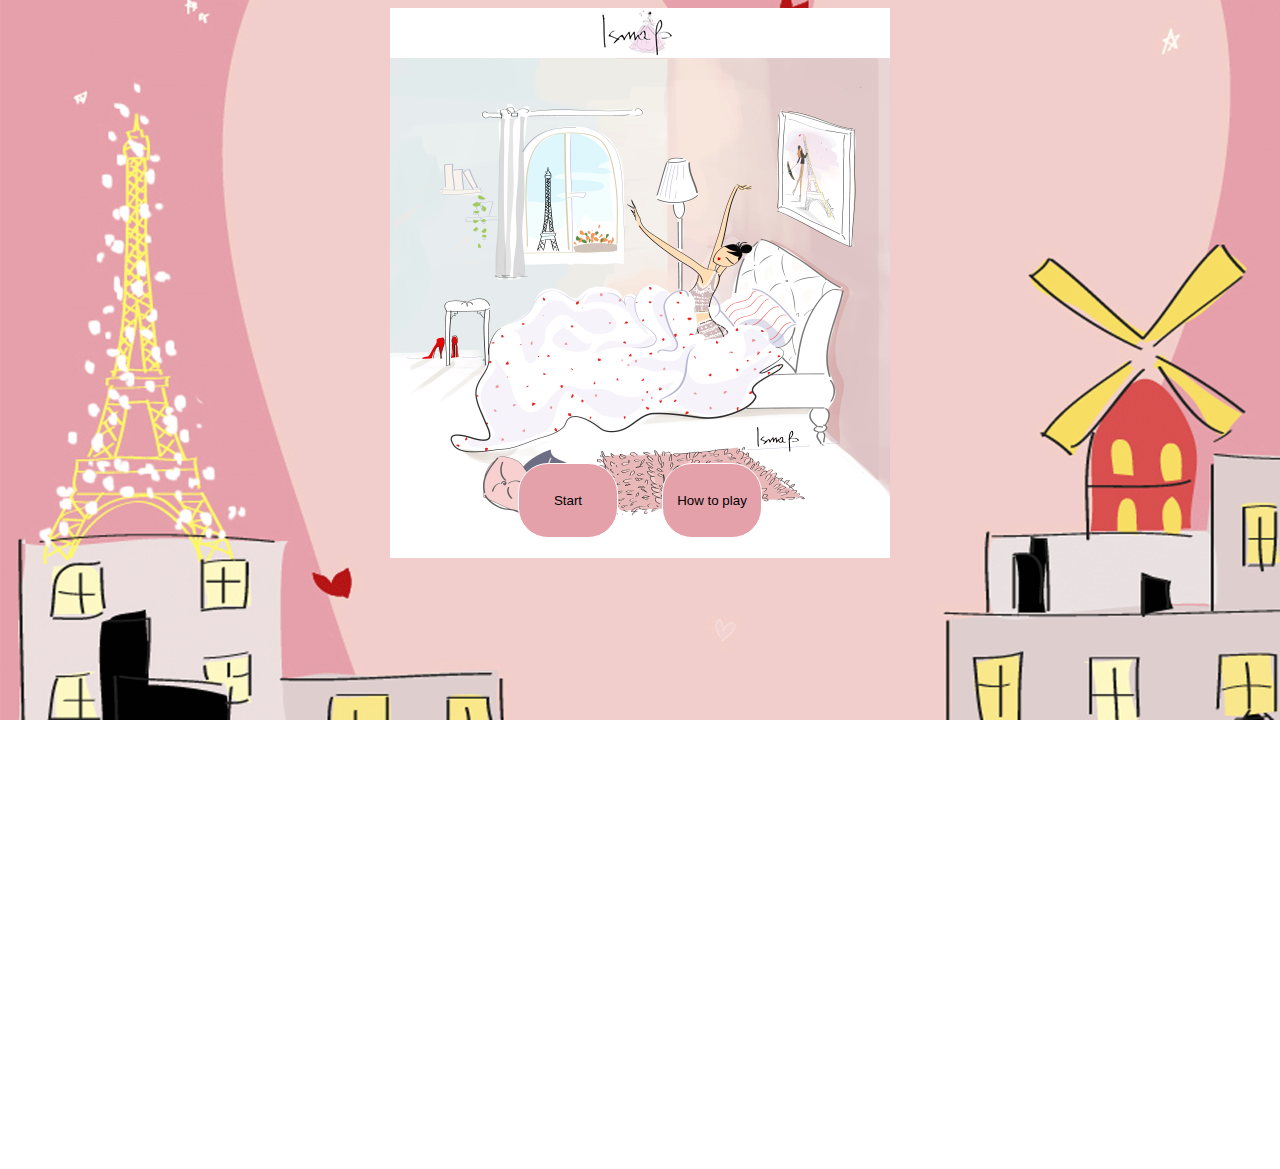
<file: index.html>
<!DOCTYPE html>
<html lang="en">
  <head>
    <meta charset="UTF-8" />
    <meta name="viewport" content="width=device-width, initial-scale=1.0" />
    <link rel="stylesheet" href="./style.css" />
    <!-- <script type="module" src="/app.js"></script> -->
    <script type="module" src="./event.js"></script>
    <title>Find the object</title>
  </head>

  <body>
    <header class="header">
      <div class="div-header"></div>
    </header>
    <div class="container-index">
      <div id="indexMain" class="index-main">
        <div class="popup-index">
          <span class="popup-para">
            After un long journey, Isma can't find her things and her kittens!
            <br />
            Can you help her?<br />
            You have 30 seconds for each level<br />
            Level 1 & 2 : find 8 objects<br />
            Level 3 : find the 5 kittens<br />
            Good luck !!!
          </span>
        </div>
      </div>

      <div id="btns-index" class="btns-index">
        <div class="content-index">
          <button class="btn-start" onclick="location.href='./level-1.html'">
            Start
          </button>
          <button class="btn-how">How to play</button>
        </div>
      </div>

      <!-- <div id="homePageStartButton">
        <a href="/level-1.html">Start</a>
      </div> -->
    </div>
  </body>
</html>
</file>
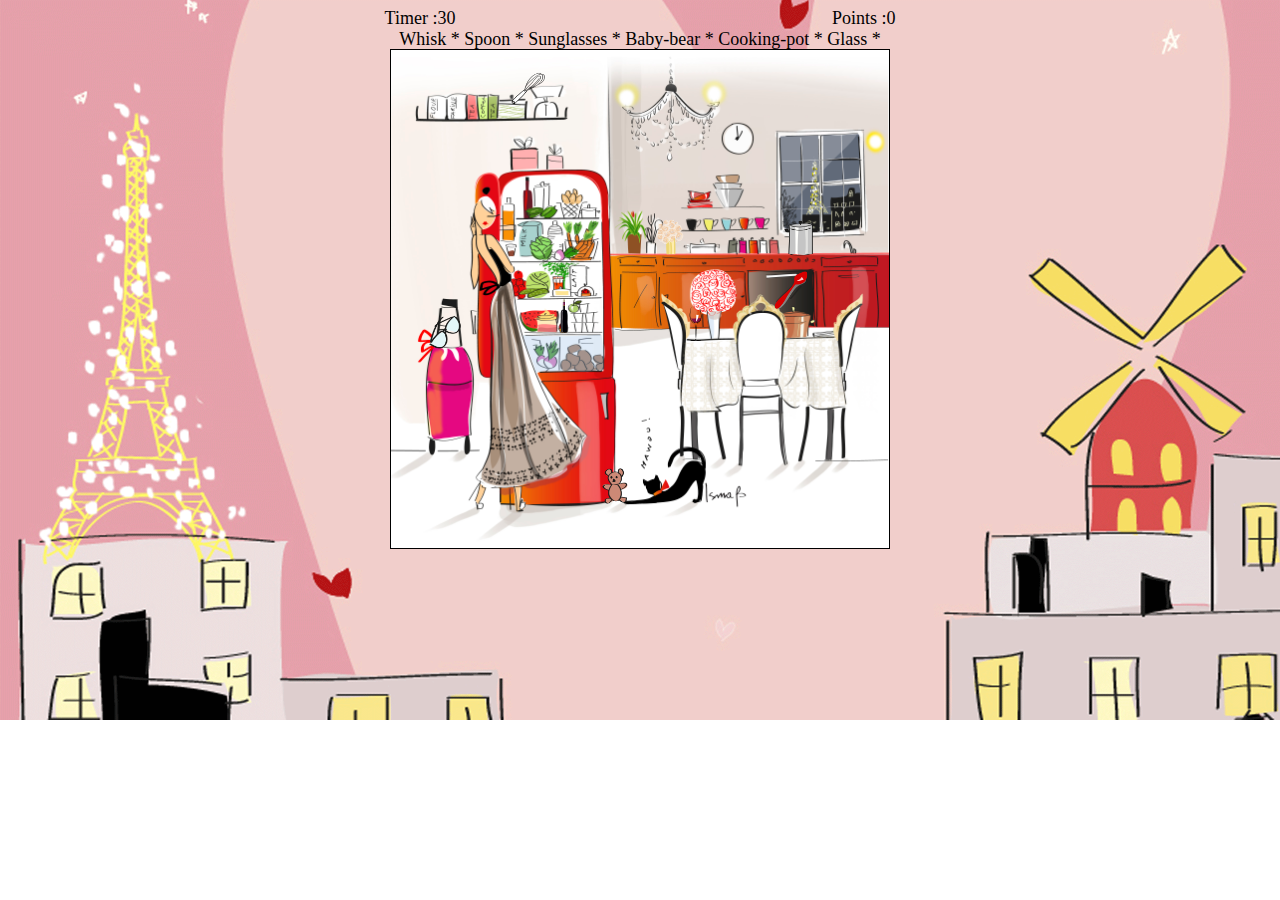
<file: level-1.html>
<!DOCTYPE html>
<html lang="en">

<head>
    <meta charset="UTF-8">
    <meta name="viewport" content="width=device-width, initial-scale=1.0">
    <link rel="stylesheet" href="./style.css">
    <script type="module" src="./app.js"></script>

    <title>Find the object - Level 1</title>
</head>

<body>

    <div id="header" class="header">
        
        <div class="timer"> <span id="timer">Timer :30</span></div>
        <div class="points"><span class="point">Points :0</span> </div>
    

    </div>
    <div id="container" class="container">
        <div id="popup" class="popup">
            <div class="popup-content">
               


            </div>
        </div>
        <div id="objectsToFind"></div>
        <div id="game-grid" class="game-grid">


            <img id="Whisk" class="images" src="./images/IsmaB/Objets/fouet.png" alt="fouet" style="left:115px; top:19px;" >
            <img id="Spoon" class="images" src="./images/IsmaB/Objets/cuillere.png" alt="cuillere" style="left:380px; top:220px;"
                >
            <img id="Sunglasses" class="images" src="./images/IsmaB/TrouverIntrus/lunetteCuisine.png" alt="lunettes"
                style="left:34px; top:262px;" >
            <img id="Baby-bear" class="images" src="./images/IsmaB/TrouverIntrus/ours.png" alt="ourson"
                style="left:204px; top:416px;" >
                <img id="Cooking-pot" class="images" src="./images/IsmaB/Objets/marmitte.png" alt="marmite"
                style="left:390px; top:168px;" >
                <img id="Glass" class="images" src="./images/IsmaB/Objets/verre.png" alt="verre"
                style="left:284px; top:254px;" >
                <img id="Wine" class="images" src="./images/IsmaB/Objets/vin.png" alt="vin"
                style="left:155px; top:248px;" >
                <img id="Vase" class="images" src="./images/IsmaB/Objets/vase.png" alt="vin"
                style="left:260px; top:167px;" >




        </div>
    </div>
   
    

</body>

</html>
</file>
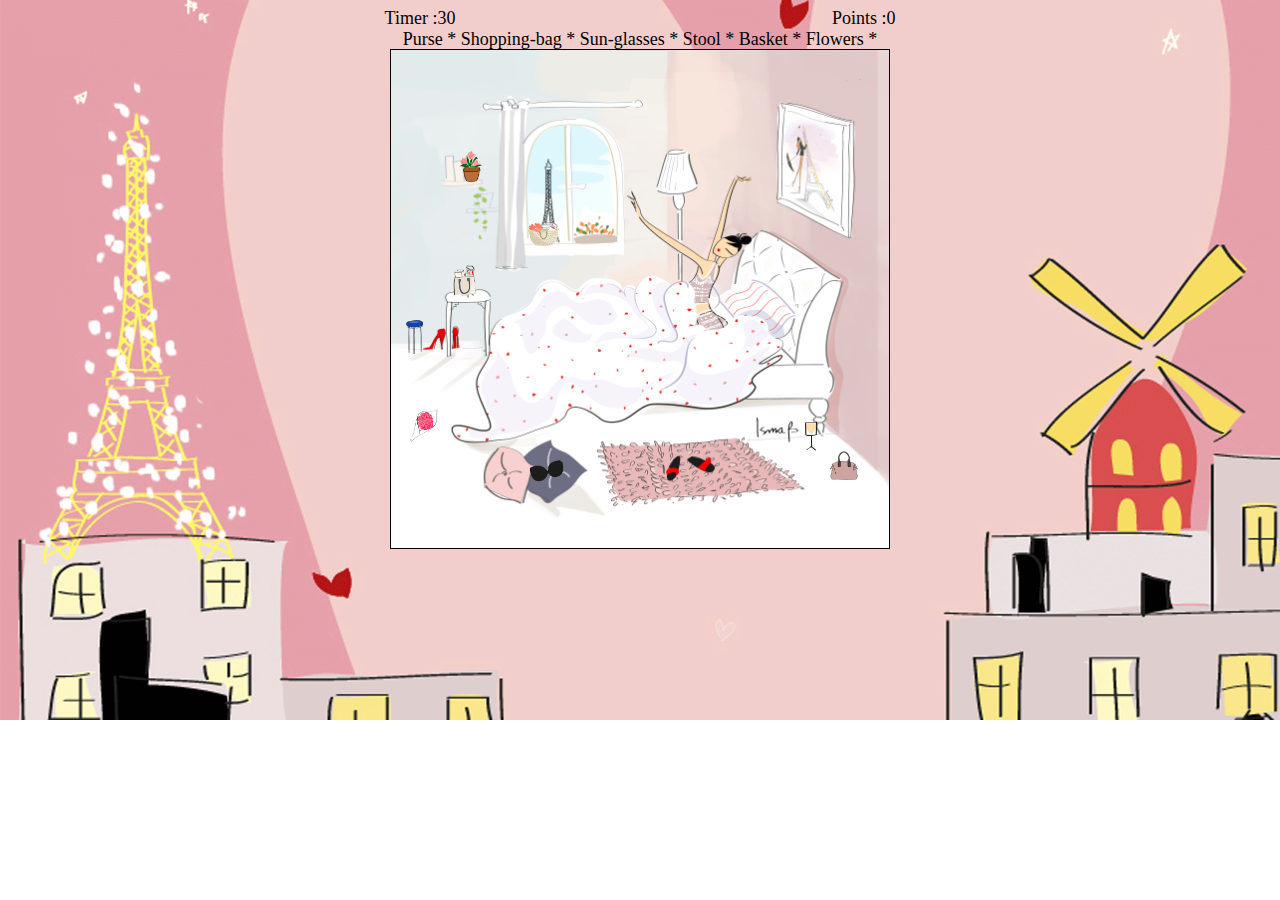
<file: level-2.html>
<!DOCTYPE html>
<html lang="en">
  <head>
    <meta charset="UTF-8" />
    <meta name="viewport" content="width=device-width, initial-scale=1.0" />
    <link rel="stylesheet" href="./style.css" />
    <script type="module" src="./app.js"></script>

    <title>Find the object - Level 2</title>
  </head>

  <body>
    <div id="header" class="header">
      <div class="timer"><span id="timer">Timer :30</span></div>
      <div class="points"><span class="point">Points :0</span></div>
    </div>
    <div id="container" class="container">
      <div id="popup" class="popup">
        <div class="popup-content"></div>
      </div>
      <div id="objectsToFind"></div>
      <div id="game-grid-2" class="game-grid-2">
        <img
          id="Purse"
          class="images"
          src="./images/IsmaB/Objets/sac.png"
          alt="sac-a-main"
          style="left: 433px; top: 397px;"
        />
        <img
          id="Shopping-bag"
          class="images"
          src="./images/IsmaB/chambreObjets/sac.png"
          alt="sac"
          style="left: 54px; top: 209px;"
        />
        <img
          id="Sun-glasses"
          class="images"
          src="./images/IsmaB/Objets/lunettes.png"
          alt="lunettes"
          style="left: 136px; top: 398px;"
        />
        <img
          id="Stool"
          class="images"
          src="./images/IsmaB/Objets/tabouret.png"
          alt="tabouret"
          style="left: 4px; top: 265px;"
        />
        <img
          id="Basket"
          class="images"
          src="./images/IsmaB/Objets/panier.png"
          alt="panier"
          style="left: 133px; top: 166px;"
        />
        <img
          id="Flowers"
          class="images"
          src="./images/IsmaB/Objets/fleurs.png"
          alt="fleurs"
          style="left: 14px; top: 354px;"
        />
        <img
          id="Flowerpot"
          class="images"
          src="./images/IsmaB/Objets/potDeFleurs.png"
          alt="pot-de-fleurs"
          style="left: 59px; top: 95px;"
        />
        <img
          id="Glass"
          class="images"
          src="./images/IsmaB/Objets/varre2.png"
          alt="verre"
          style="left: 400px; top: 366px;"
        />
      </div>
    </div>
  </body>
</html>
</file>
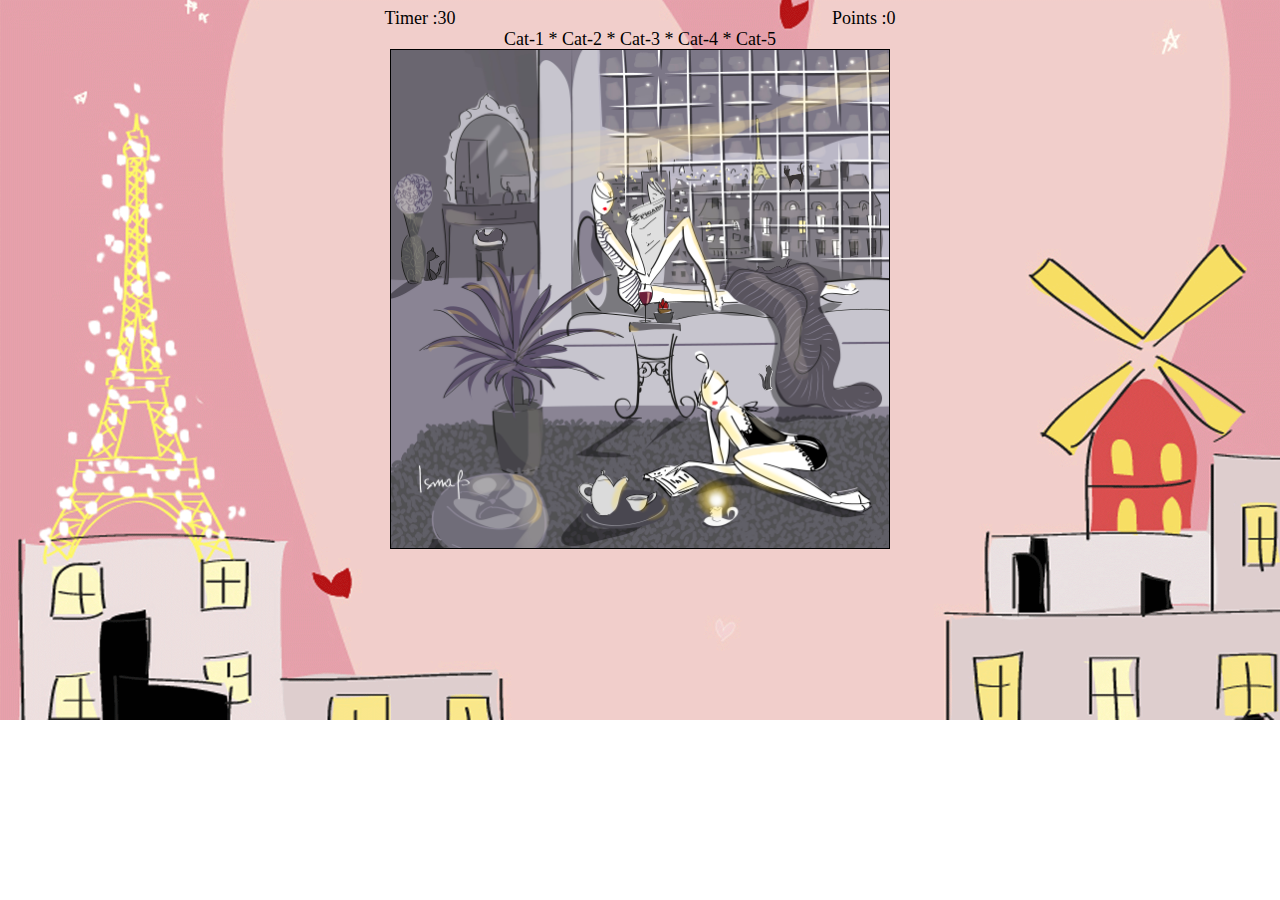
<file: level-3.html>
<!DOCTYPE html>
<html lang="en">
  <head>
    <meta charset="UTF-8" />
    <meta name="viewport" content="width=device-width, initial-scale=1.0" />
    <link rel="stylesheet" href="./style.css" />
    <script type="module" src="./app.js"></script>

    <title>Find the object - Level 3</title>
  </head>

  <body>
    <div id="header" class="header">
      <div class="timer"><span id="timer">Timer :30</span></div>
      <div class="points"><span class="point">Points :0</span></div>
    </div>
    <div id="container" class="container">
      <div id="popup" class="popup">
        <div class="popup-content"></div>
      </div>
      <div id="objectsToFind"></div>
      <div id="game-grid-3" class="game-grid-3">
        <img
          id="Cat-1"
          class="images"
          style="left: 356px; top: 310px;"
          src="./images/IsmaB/trouvezLesChats/chat1.png"
          alt="chat1"
        />
        <img
          id="Cat-2"
          class="images"
          style="left: 362px; top: 196px;"
          src="./images/IsmaB/trouvezLesChats/chat2.png"
          alt="chat2"
        />
        <img
          id="Cat-3"
          class="images"
          style="left: 77px; top: 167px;"
          src="./images/IsmaB/trouvezLesChats/chat3.png"
          alt="chat3"
        />
        <img
          id="Cat-4"
          class="images"
          style="left: 382px; top: 106px;"
          src="./images/IsmaB/trouvezLesChats/chat4.png"
          alt="chat4"
        />
        <img
          id="Cat-5"
          class="images"
          style="left: 20px; top: 193px;"
          src="./images/IsmaB/trouvezLesChats/chat5.png"
          alt="chat5"
        />
      </div>
    </div>
  </body>
</html>
</file>
<file: style.css>
@import url("https://fonts.googleapis.com/css2?family=Nothing+You+Could+Do&display=swap");

* {
  box-sizing: border-box;
  outline: none;
}

body {
  background-image: url(./images/IsmaB/background.png);
  background-size: 100%;
  background-repeat: no-repeat;
}

.container {
  display: flex;
  justify-content: center;
  align-items: center;
  flex-direction: column;
}

.container-index {
  display: flex;
  justify-content: flex-end;
  align-items: center;
  flex-direction: column;
}

.btns-index {
  z-index: 1;
  position: absolute;
}

.btn-start {
  background: #e4a1aa;
  border: 1px solid white;

  width: 100px;
  height: 75px;
  border-radius: 30px;
  margin: 20px;
}

.btn-start:hover {
  background: #d94f4f;
  color: white;
  transform: scale(1.05);
  border: 1px solid white;

  width: 100px;
  height: 75px;
  border-radius: 30px;
  margin: 20px;
}

.btn-how {
  background: #e4a1aa;
  width: 100px;
  height: 75px;
  border: 1px solid white;
  border-radius: 30px;
  margin: 20px;
}

.btn-how:hover {
  background: #d94f4f;
  color: white;
  transform: scale(1.05);
  border: 1px solid white;
  width: 100px;
  height: 75px;
  border-radius: 30px;
  margin: 20px;
}
.popup-para {
  font-family: "Nothing You Could Do", cursive;

  text-align: center;
  color: transparent;
}

.popup-para.visible {
  font-family: "Nothing You Could Do", cursive;
  font-size: 20px;
  text-align: center;
  color: black;
  transition: color 1s;
}

.index-main {
  width: 500px;
  height: 500px;
  background-image: url(./images/IsmaB/chambreObjets/chambreObjetVide.jpg);
  background-size: 100%;
  display: flex;
  justify-content: center;
  flex-direction: column;
  align-items: center;
}
.div-header {
  background-image: url(./images/IsmaB/signature.png);
  width: 500px;
  height: 50px;
  display: flex;
  justify-content: center;
}

.popup-index {
  position: absolute;
  transition: width 0.2s, height 0.2s, background-color 0.2s;

  width: 0px;
  height: 0px;
}

.popup-index.visible {
  width: 450px;
  height: 250px;
  background-color: white;
  z-index: 11;
  border: 1px;
  border-radius: 30px;
  display: flex;
  justify-content: center;
  flex-direction: column;
  align-items: center;
}

.header {
  display: flex;
  justify-content: space-evenly;
  font-size: 18px;
}

#objectsToFind {
  width: 500px;
  height: 20px;
  text-align: center;
  font-size: 18px;
}

div.game-grid {
  width: 500px;
  height: 500px;
  position: relative;
  border: 1px solid black;
  background-image: url(./images/IsmaB/TrouverIntrus/cuisineIntrusVide.jpg);
  background-repeat: no-repeat;
  background-size: 100%;
}

div.game-grid-2 {
  width: 500px;
  height: 500px;
  position: relative;
  border: 1px solid black;
  background-image: url(./images/IsmaB/chambreObjets/chambreObjetVide.jpg);
  background-repeat: no-repeat;
  background-size: 100%;
}

div.game-grid-3 {
  width: 500px;
  height: 500px;
  position: relative;
  border: 1px solid black;
  background-image: url(./images/IsmaB/trouvezLesChats/chatVide.jpg);
  background-repeat: no-repeat;
  background-size: 100%;
}

.popup {
  position: absolute;
  transition: width 0.2s, height 0.2s, background-color 0.2s;
  width: 0px;
  height: 0px;
}

.popup.visible {
  width: 450px;
  height: 200px;
  background-color: white;
  z-index: 11;
  border: 1px;
  border-radius: 30px;
  display: flex;
  justify-content: center;
  flex-direction: column;
  align-items: center;
}

.message1-2 {
  font-family: "Nothing You Could Do", cursive;
  font-size: 30px;
}

.popup-content {
  display: flex;
  justify-content: space-around;
  flex-direction: column;
}

.div-message-lost {
  display: flex;
  justify-content: center;
  align-items: center;
}

.btn-nextlevel {
  width: 100px;
  height: 75px;
  border-radius: 30px;
  margin: 20px;
}

.btn-message-lost {
  background: #e4a1aa;
  width: 100px;
  height: 75px;
  border: 1px solid white;
  border-radius: 30px;
  margin: 20px;
}

.btn-message-lost:hover {
  background: #d94f4f;
  color: white;
  transform: scale(1.05);
  border: 1px solid white;
  width: 100px;
  height: 75px;
  border-radius: 30px;
  margin: 20px;
}

.layer1 {
  width: 400px;
  height: 400px;
  opacity: 0.6;
  z-index: 1;
}

.images {
  width: 40px;
  height: 40px;
  position: absolute;
}

.hideImage {
  visibility: hidden;
}

.btns {
  display: flex;
  justify-content: center;
}
</file>
